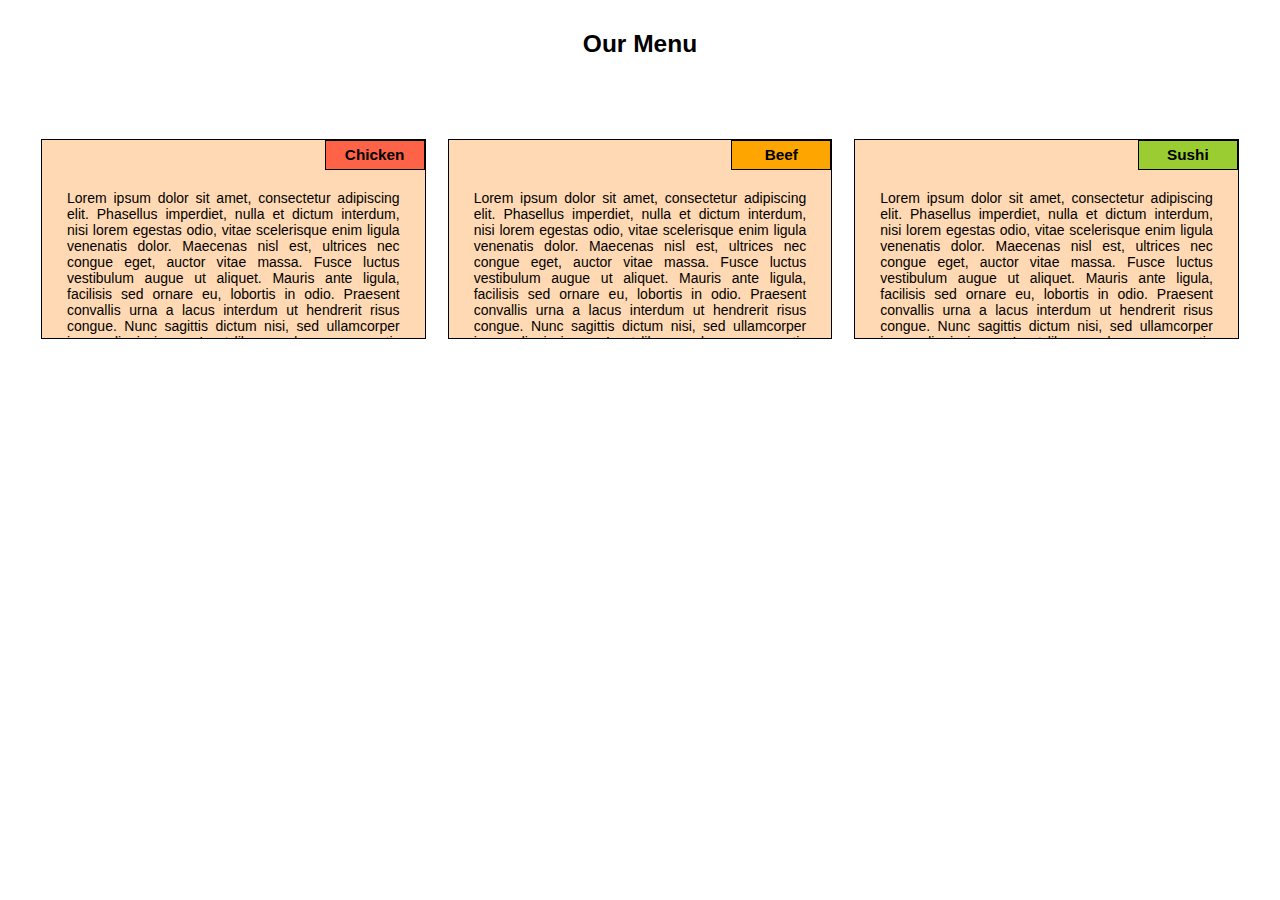
<file: module2-solution/index.html>
<!DOCTYPE html>
<html lang="en" dir="ltr">
  <head>
    <meta charset="utf-8">
    <meta name="viewport" content="width=device-width, initial-scale=1">
    <title>Assignment Solution for Module #2</title>
    <link rel="stylesheet" href="css/mystyle.css">
  </head>

  <body>

    <h1>Our Menu</h1>

    <div class="row">
      <div class="col-lg-4 col-md-6">
          <div class="container">
            <div class="text_wrap">Lorem ipsum dolor sit amet, consectetur adipiscing elit. Phasellus imperdiet, nulla et dictum interdum, nisi lorem egestas odio, vitae scelerisque enim ligula venenatis dolor. Maecenas nisl est, ultrices nec congue eget, auctor vitae massa. Fusce luctus vestibulum augue ut aliquet. Mauris ante ligula, facilisis sed ornare eu, lobortis in odio. Praesent convallis urna a lacus interdum ut hendrerit risus congue. Nunc sagittis dictum nisi, sed ullamcorper ipsum dignissim ac. In at libero sed nunc venenatis imperdiet sed ornare turpis.</div>
            <div id="top_right1">Chicken</div>
          </div>
      </div>
      <div class="col-lg-4 col-md-6">
          <div class="container">
            <div class="text_wrap">Lorem ipsum dolor sit amet, consectetur adipiscing elit. Phasellus imperdiet, nulla et dictum interdum, nisi lorem egestas odio, vitae scelerisque enim ligula venenatis dolor. Maecenas nisl est, ultrices nec congue eget, auctor vitae massa. Fusce luctus vestibulum augue ut aliquet. Mauris ante ligula, facilisis sed ornare eu, lobortis in odio. Praesent convallis urna a lacus interdum ut hendrerit risus congue. Nunc sagittis dictum nisi, sed ullamcorper ipsum dignissim ac. In at libero sed nunc venenatis imperdiet sed ornare turpis. Donec vitae dui eget tellus gravida venenatis. Integer fringilla congue eros non fermentum.</div>
            <div id="top_right2">Beef</div>
          </div>
      </div>
      <div class="col-lg-4 col-md-12">
          <div class="container">
            <div class="text_wrap">Lorem ipsum dolor sit amet, consectetur adipiscing elit. Phasellus imperdiet, nulla et dictum interdum, nisi lorem egestas odio, vitae scelerisque enim ligula venenatis dolor. Maecenas nisl est, ultrices nec congue eget, auctor vitae massa. Fusce luctus vestibulum augue ut aliquet. Mauris ante ligula, facilisis sed ornare eu, lobortis in odio. Praesent convallis urna a lacus interdum ut hendrerit risus congue. Nunc sagittis dictum nisi, sed ullamcorper ipsum dignissim ac. In at libero sed nunc venenatis imperdiet sed ornare turpis. Donec vitae dui eget tellus gravida venenatis. Integer fringilla congue eros non fermentum. Sed dapibus pulvinar nibh tempor porta. Cras ac leo purus. Mauris quis diam velit.</div>
            <div id="top_right3">Sushi</div>
          </div>
      </div>
    </div>
    
  </body>
</html>
</file>
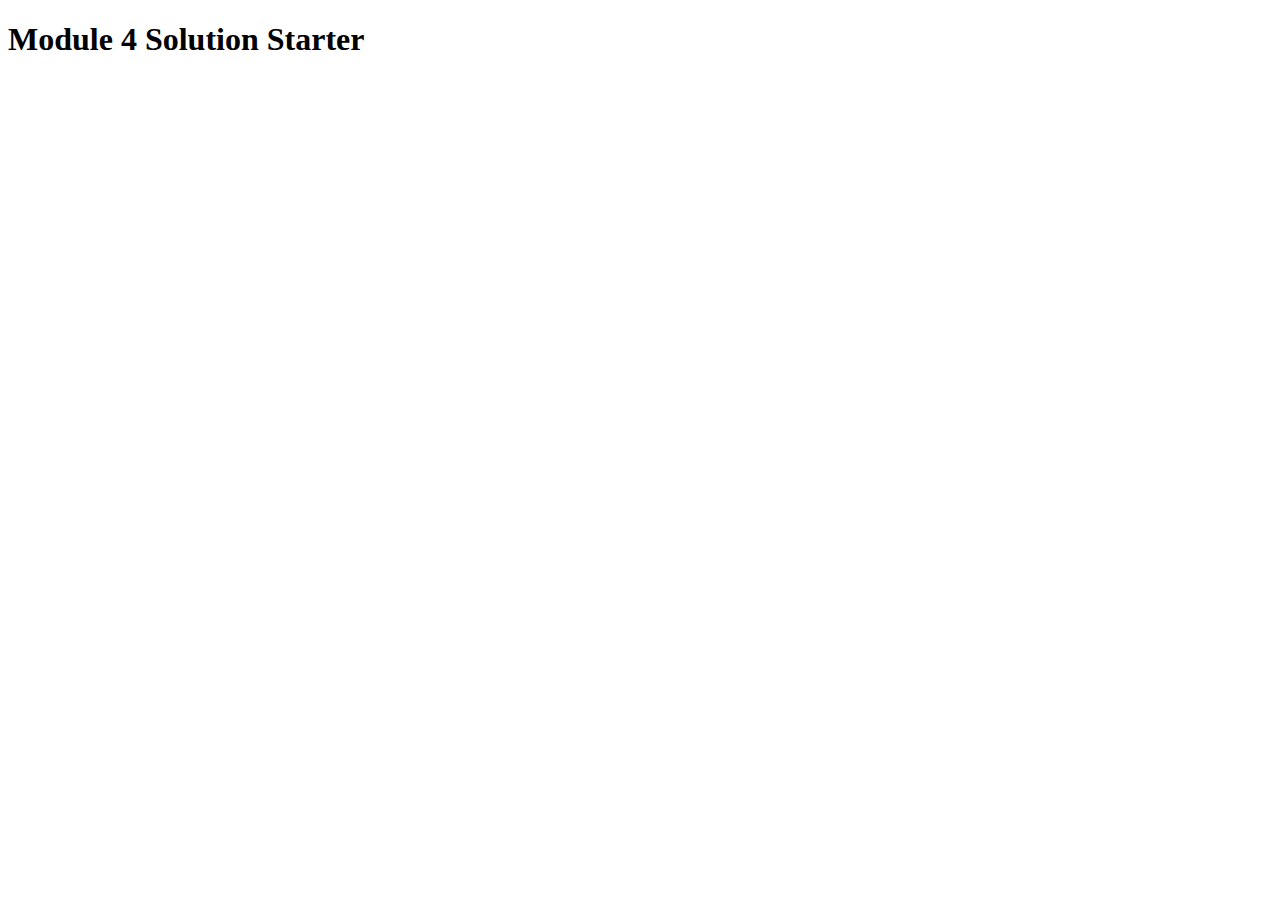
<file: module4-solution/harder/index.html>
<!DOCTYPE html>
<html>
<head>
  <meta charset="utf-8">
  <title>Module 4 Solution Starter</title>
  <script src="SpeakHello.js"></script>
  <script src="SpeakGoodBye.js"></script>
  <script src="script.js"></script>
</head>
<body>
  <h1>Module 4 Solution Starter</h1>
</body>
</html>
</file>
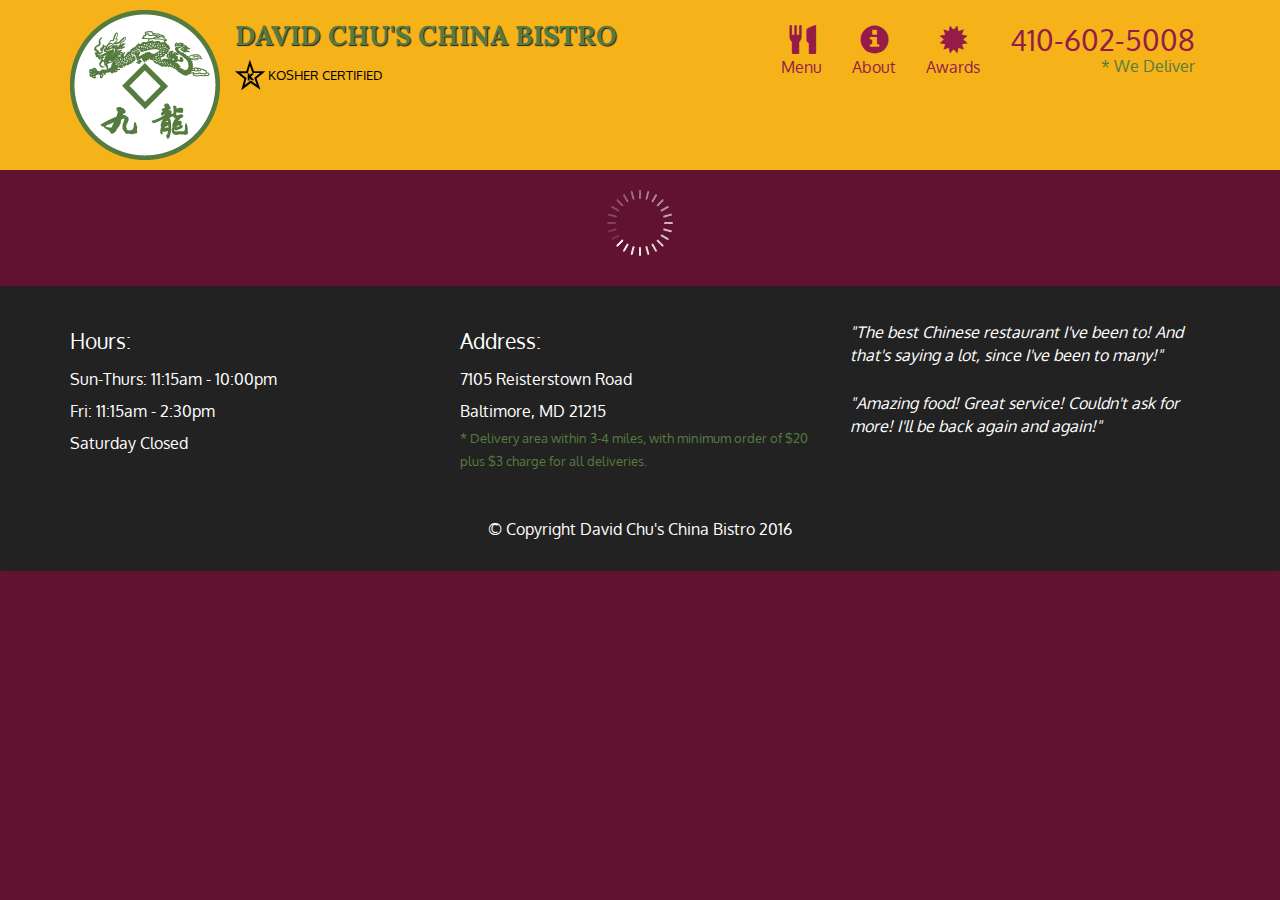
<file: module5-solution/assignment5-solution-starter/index.html>
<!doctype html>
<html lang="en">
  <head>
    <meta charset="utf-8">
    <meta http-equiv="X-UA-Compatible" content="IE=edge">
    <meta name="viewport" content="width=device-width, initial-scale=1">
    <title>David Chu's China Bistro</title>
    <link rel="stylesheet" href="css/bootstrap.min.css">
    <link rel="stylesheet" href="css/styles.css">
    <link href='https://fonts.googleapis.com/css?family=Oxygen:400,300,700' rel='stylesheet' type='text/css'>
    <link href='https://fonts.googleapis.com/css?family=Lora' rel='stylesheet' type='text/css'>
  </head>
<body>
  <header>
    <nav id="header-nav" class="navbar navbar-default">
      <div class="container">
        <div class="navbar-header">
          <a href="index.html" class="pull-left visible-md visible-lg">
            <div id="logo-img" alt="Logo image"></div>
          </a>

          <div class="navbar-brand">
            <a href="index.html"><h1>David Chu's China Bistro</h1></a>
            <p>
              <img src="images/star-k-logo.png" alt="Kosher certification">
              <span>Kosher Certified</span>
            </p>
          </div>

          <button id="navbarToggle" type="button" class="navbar-toggle collapsed" data-toggle="collapse" data-target="#collapsable-nav" aria-expanded="false">
            <span class="sr-only">Toggle navigation</span>
            <span class="icon-bar"></span>
            <span class="icon-bar"></span>
            <span class="icon-bar"></span>
          </button>
        </div>
        
        <div id="collapsable-nav" class="collapse navbar-collapse">
           <ul id="nav-list" class="nav navbar-nav navbar-right">
            <li id="navHomeButton" class="visible-xs active">
              <a href="index.html">
                <span class="glyphicon glyphicon-home"></span> Home</a>
            </li>
            <li id="navMenuButton">
              <a href="#" onclick="$dc.loadMenuCategories();">
                <span class="glyphicon glyphicon-cutlery"></span><br class="hidden-xs"> Menu</a>
            </li>
            <li>
              <a href="#">
                <span class="glyphicon glyphicon-info-sign"></span><br class="hidden-xs"> About</a>
            </li>
            <li>
              <a href="#">
                <span class="glyphicon glyphicon-certificate"></span><br class="hidden-xs"> Awards</a>
            </li>
            <li id="phone" class="hidden-xs">
              <a href="tel:410-602-5008">
                <span>410-602-5008</span></a><div>* We Deliver</div>
            </li>
          </ul><!-- #nav-list -->
        </div><!-- .collapse .navbar-collapse -->
      </div><!-- .container -->
    </nav><!-- #header-nav -->
  </header>

  <div id="call-btn" class="visible-xs">
    <a class="btn" href="tel:410-602-5008">
    <span class="glyphicon glyphicon-earphone"></span>
    410-602-5008
    </a>
  </div>
  <div id="xs-deliver" class="text-center visible-xs">* We Deliver</div>

  <div id="main-content" class="container"></div>

  <footer class="panel-footer">
    <div class="container">
      <div class="row">
        <section id="hours" class="col-sm-4">
          <span>Hours:</span><br>
          Sun-Thurs: 11:15am - 10:00pm<br>
          Fri: 11:15am - 2:30pm<br>
          Saturday Closed
          <hr class="visible-xs">
        </section>
        <section id="address" class="col-sm-4">
          <span>Address:</span><br>
          7105 Reisterstown Road<br>
          Baltimore, MD 21215
          <p>* Delivery area within 3-4 miles, with minimum order of $20 plus $3 charge for all deliveries.</p>
          <hr class="visible-xs">
        </section>
        <section id="testimonials" class="col-sm-4">
          <p>"The best Chinese restaurant I've been to! And that's saying a lot, since I've been to many!"</p>
          <p>"Amazing food! Great service! Couldn't ask for more! I'll be back again and again!"</p>
        </section>
      </div>
      <div class="text-center">&copy; Copyright David Chu's China Bistro 2016</div>
    </div>
  </footer>

  <!-- jQuery (Bootstrap JS plugins depend on it) -->
  <script src="js/jquery-2.1.4.min.js"></script>
  <script src="js/bootstrap.min.js"></script>
  <script src="js/ajax-utils.js"></script>
  <script src="js/script.js"></script>
</body>
</html>
</file>
<file: module2-solution/css/mystyle.css>
/* Base styles */
* {
  box-sizing: border-box;
  margin: 0;
  padding: 10px;
}

h1 {
  text-align: center;
  margin-bottom: 50px;
  font-family: Helvetica, sans-serif;
  font-size: 1.53125em;
  font-weight: bold;
}

div.text_wrap {
  word-wrap: break-word;
}

div.container {
  position: relative;
  margin: auto;
  padding-top: 40px;
  padding-right: 15px;
  padding-bottom: 15px;
  padding-left: 15px;
  background-color: #ffd9b3;
  border: 1px solid black;
  width: 100%;
  height: 200px;
  font-family: Helvetica, sans-serif;
  font-size: 0.875em; /* 14px/16=0.875em */
  text-align: justify;
  overflow: auto;
}

#top_right1 {
  text-align: center;
  font-size: 1.09375em;
  font-weight: bold;
  background-color: tomato;
  border: 1px solid black;
  width: 100px;
  height: auto;
  padding: 5px;
  position: absolute;
  top: 0px;
  right: 0px;
}

#top_right2 {
  text-align: center;
  font-size: 1.09375em;
  font-weight: bold;
  background-color: orange;
  border: 1px solid black;
  width: 100px;
  height: auto;
  padding: 5px;
  position: absolute;
  top: 0px;
  right: 0px;
}

#top_right3 {
  text-align: center;
  font-size: 1.09375em;
  font-weight: bold;
  background-color: yellowgreen;
  border: 1px solid black;
  width: 100px;
  height: auto;
  padding: 5px;
  position: absolute;
  top: 0px;
  right: 0px;
}

/* Simple Responsive Framework */
.row {
  width: 100%;
}

/* Large devices 'Desktop' only */
@media (min-width: 992px) {
  .col-lg-1, .col-lg-2, .col-lg-3, .col-lg-4, .col-lg-5, .col-lg-6, .col-lg-7, .col-lg-8, .col-lg-9, .col-lg-10, .col-lg-11, .col-lg-12 {
    float: left;
    border: 1px solid white;
  }
  .col-lg-1 {
    width: 8.33%;
  }
  .col-lg-2 {
    width: 16.66%;
  }
  .col-lg-3 {
    width: 25%;
  }
  .col-lg-4 {
    width: 33.33%;
  }
  .col-lg-5 {
    width: 41.66%;
  }
  .col-lg-6 {
    width: 50%;
  }
  .col-lg-7 {
    width: 58.33%;
  }
  .col-lg-8 {
    width: 66.66%;
  }
  .col-lg-9 {
    width: 74.99%;
  }
  .col-lg-10 {
    width: 83.33%;
  }
  .col-lg-11 {
    width: 91.66%;
  }
  .col-lg-12 {
    width: 100%;
  }
}

/* Medium devices 'Tablet' only */
@media (min-width: 768px) and (max-width: 991px) {
  .col-md-1, .col-md-2, .col-md-3, .col-md-4, .col-md-5, .col-md-6, .col-md-7, .col-md-8, .col-md-9, .col-md-10, .col-md-11, .col-md-12 {
    float: left;
    border: 1px solid white;
  }
  .col-md-1 {
    width: 8.33%;
  }
  .col-md-2 {
    width: 16.66%;
  }
  .col-md-3 {
    width: 25%;
  }
  .col-md-4 {
    width: 33.33%;
  }
  .col-md-5 {
    width: 41.66%;
  }
  .col-md-6 {
    width: 50%;
  }
  .col-md-7 {
    width: 58.33%;
  }
  .col-md-8 {
    width: 66.66%;
  }
  .col-md-9 {
    width: 74.99%;
  }
  .col-md-10 {
    width: 83.33%;
  }
  .col-md-11 {
    width: 91.66%;
  }
  .col-md-12 {
    width: 100%;
  }
}
</file>
<file: module5-solution/assignment5-solution-starter/css/styles.css>
body {
  font-size: 16px;
  color: #fff;
  background-color: #61122f;
  font-family: 'Oxygen', sans-serif;
}

/** HEADER **/
#header-nav {
  background-color: #f6b319;
  border-radius: 0;
  border: 0;
}

#logo-img {
  background: url('../images/restaurant-logo_large.png') no-repeat;
  width: 150px;
  height: 150px;
  margin: 10px 15px 10px 0;
}

.navbar-brand {
  padding-top: 25px;
}
.navbar-brand h1 { /* Restaurant name */
  font-family: 'Lora', serif;
  color: #557c3e;
  font-size: 1.5em;
  text-transform: uppercase;
  font-weight: bold;
  text-shadow: 1px 1px 1px #222;
  margin-top: 0;
  margin-bottom: 0;
  line-height: .75;
}
.navbar-brand a:hover, .navbar-brand a:focus {
  text-decoration: none;
}
.navbar-brand p { /* Kosher cert */
  color: #000;
  text-transform: uppercase;
  font-size: .7em;
  margin-top: 15px;
}
.navbar-brand p span { /* Star-K */
  vertical-align: middle;
}

#nav-list {
  margin-top: 10px;
}
#nav-list a {
  color: #951C49;
  text-align: center;
}
#nav-list a:hover {
  background: #E7E7E7;
}
#nav-list a span {
  font-size: 1.8em;
}

#phone {
  margin-top: 5px;
}
#phone a { /* Phone number */
  text-align: right;
  padding-bottom: 0;
}
#phone div { /* We Deliver */
  color: #557c3e;
  text-align: right;
  padding-right: 15px;
}

.navbar-header button.navbar-toggle, .navbar-header .icon-bar {
  border: 1px solid #61122f;
}
.navbar-header button.navbar-toggle {
  clear: both;
  margin-top: -30px;
}
/* END HEADER */

/* FOOTER */
.panel-footer {
  margin-top: 30px;
  padding-top: 35px;
  padding-bottom: 30px;
  background-color: #222;
  border-top: 0;
}
.panel-footer div.row {
  margin-bottom: 35px;
}
#hours, #address {
  line-height: 2;
}
#hours > span, #address > span {
  font-size: 1.3em;
}
#address p {
  color: #557c3e;
  font-size: .8em;
  line-height: 1.8;
}
#testimonials {
  font-style: italic;
}
#testimonials p:nth-child(2) {
  margin-top: 25px;
}
/* END FOOTER */



/* HOME PAGE */
.container .jumbotron {
  box-shadow: 0 0 50px #3F0C1F;
  border: 2px solid #3F0C1F;
}

#menu-tile, #specials-tile, #map-tile {
  height: 250px;
  width: 100%;
  margin-bottom: 15px;
  position: relative;
  border: 2px solid #3F0C1F;
  overflow: hidden;
}
#menu-tile:hover, #specials-tile:hover, #map-tile:hover {
  box-shadow: 0 1px 5px 1px #cccccc;
}
#menu-tile {
  background: url('../images/menu-tile.jpg') no-repeat;
  background-position: center;
}
#specials-tile {
  background: url('../images/specials-tile.jpg') no-repeat;
  background-position: center;
}
#menu-tile span, #specials-tile span, #map-tile span {
  position: absolute;
  bottom: 0;
  right: 0;
  width: 100%;
  text-align: center;
  font-size: 1.6em;
  text-transform: uppercase;
  background-color: #000;
  color: #fff;
  opacity: .8;
}
/* END HOME PAGE */

/* MENU CATEGORIES PAGE */
.category-tile { 
  position: relative;
  border: 2px solid #3F0C1F;
  overflow: hidden;
  width: 200px;
  height: 200px;
  margin: 0 auto 15px;
}
.category-tile span {
  position: absolute;
  bottom: 0;
  right: 0;
  width: 100%;
  text-align: center;
  font-size: 1.2em;
  text-transform: uppercase;
  background-color: #000;
  color: #fff;
  opacity: .8;
}
.category-tile:hover {
  box-shadow: 0 1px 5px 1px #cccccc;
}

#menu-categories-title + div {
  margin-bottom: 50px;
}
/* END MENU CATEGORIES PAGE */

/* SINGLE CATEGORY PAGE */
.menu-item-tile {
  margin-bottom: 25px;
}
.menu-item-tile hr {
  width: 80%;
}
.menu-item-tile .menu-item-price {
  font-size: 1.1em;
  text-align: right;
  margin-top: -15px;
  margin-right: -15px;
}
.menu-item-tile .menu-item-price span {
  font-size: .6em;
}
.menu-item-photo {
  position: relative;
  border: 2px solid #3F0C1F; 
  overflow: hidden;
  padding: 0;
  margin-right: -15px;
  margin-left: auto;
  margin-bottom: 20px;
  max-width: 250px;
}
.menu-item-photo div {
  position: absolute;
  bottom: 0;
  right: 0;
  width: 80px;
  background-color: #557c3e;
  text-align: center;
}
.menu-item-description {
  padding-right: 30px;
}
h3.menu-item-title {
  margin: 0 0 10px;
}
.menu-item-details {
  font-size: .9em;
  font-style: italic;
}
/* END SINGLE CATEGORY PAGE */


/********** Large devices only **********/
@media (min-width: 1200px) {
  .container .jumbotron {
    background: url('../images/jumbotron_1200.jpg') no-repeat;
    height: 675px;
  }
}

/********** Medium devices only **********/
@media (min-width: 992px) and (max-width: 1199px) {
  /* Header */
  #logo-img {
    background: url('../images/restaurant-logo_medium.png') no-repeat;
    width: 100px;
    height: 100px;
    margin: 5px 5px 5px 0;
  }
  /* End Header */

  /* Home Page */
  .container .jumbotron {
    background: url('../images/jumbotron_992.jpg') no-repeat;
    height: 558px;
  }
  /* End Home Page */
}

/********** Small devices only **********/
@media (min-width: 768px) and (max-width: 991px) {
  /* Home Page */
  .container .jumbotron {
    background: url('../images/jumbotron_768.jpg') no-repeat;
    height: 432px;
  }
  /* End Home Page */
}

/********** Extra small devices only **********/
@media (max-width: 767px) {
  /* Header */
  .navbar-brand {
    padding-top: 10px;
    height: 80px;
  }
  .navbar-brand h1 { /* Restaurant name */
    padding-top: 10px;
    font-size: 5vw; /* 1vw = 1% of viewport width */
  }
  .navbar-brand p { /* Kosher cert */
    font-size: .6em;
    margin-top: 12px;
  }
  .navbar-brand p img { /* Star-K */
    height: 20px;
  }

  #collapsable-nav a { /* Collapsed nav menu text */
    font-size: 1.2em;
  }
  #collapsable-nav a span { /* Collapsed nav menu glyph */
    font-size: 1em;
    margin-right: 5px;
  }

  #call-btn > a {
    font-size: 1.5em;
    display: block;
    margin: 0 20px;
    padding: 10px;
    border: 2px solid #fff;
    background-color: #f6b319;
    color: #951c49;
  }
  #xs-deliver {
    margin-top: 5px;
    font-size: .7em;
    letter-spacing: .1em;
    text-transform: uppercase;
  }
  /* End Header */

  /* Footer */
  .panel-footer section {
    margin-bottom: 30px;
    text-align: center;
  }
  .panel-footer section:nth-child(3) {
    margin-bottom: 0; /* margin already exists on the whole row */
  }
  .panel-footer section hr {
    width: 50%;
  }
  /* End Footer */

  /* Home Page */
  .container .jumbotron {
    margin-top: 30px;
    padding: 0;
  }
  #menu-tile, #specials-tile {
    width: 360px;
    margin: 0 auto 15px;
  }

  .menu-item-photo {
    margin-right: auto;
  }
  .menu-item-tile .menu-item-price {
    text-align: center;
  }
  .menu-item-description {
    text-align: center;;
  }
}


/********** Super extra small devices Only :-) (e.g., iPhone 4) **********/
@media (max-width: 479px) {
  /* Header */
  .navbar-brand h1 { /* Restaurant name */
    padding-top: 5px;
    font-size: 6vw;
  }
  /* End Header */
  
  /* Home page */
  #menu-tile, #specials-tile {
    width: 280px;
    margin: 0 auto 15px;
  }

  .col-xxs-12 {
    position: relative;
    min-height: 1px;
    padding-right: 15px;
    padding-left: 15px;
    float: left;
    width: 100%;
  }
}
</file>
